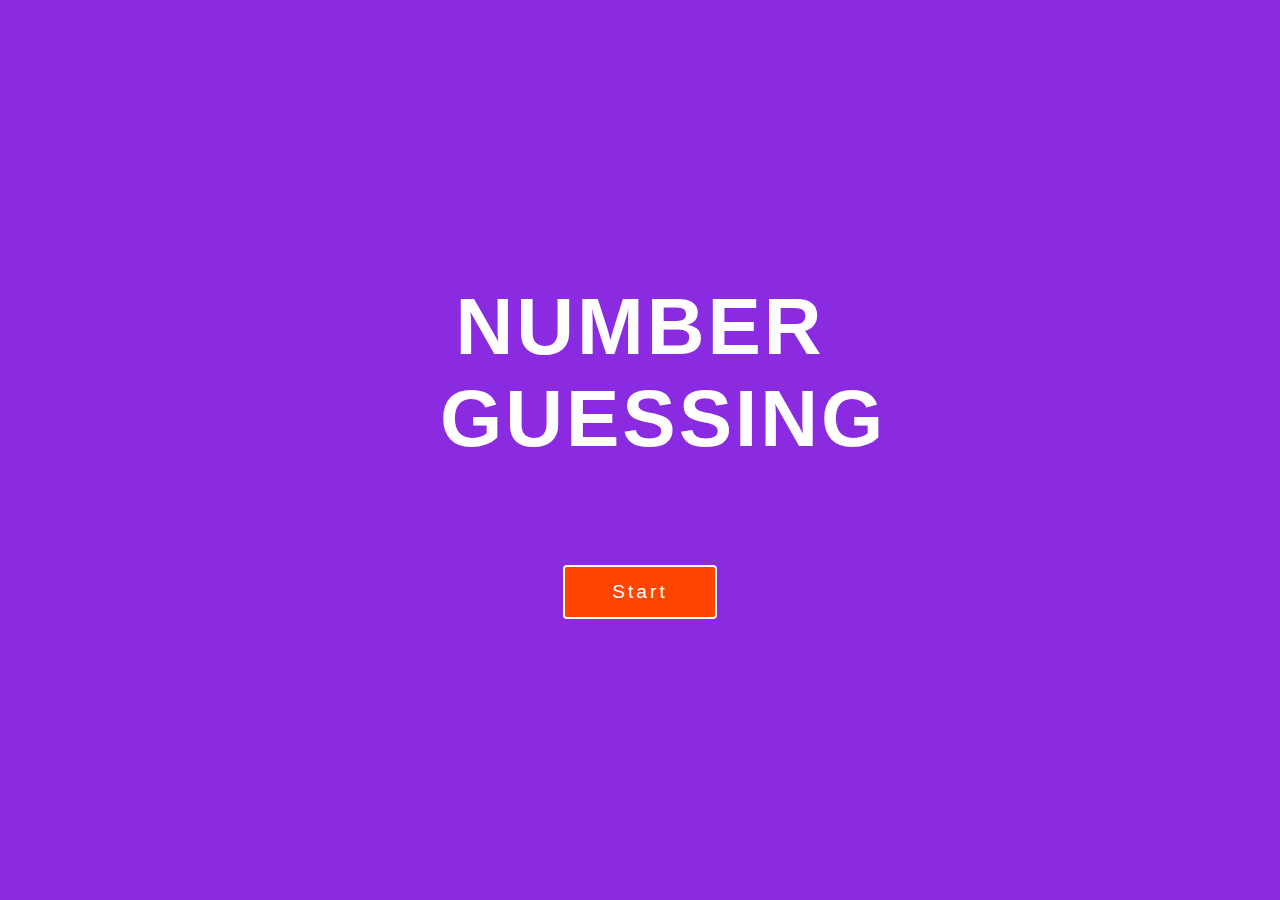
<file: index.html>
<!DOCTYPE html>
<html lang="en">
<head>
    <meta charset="UTF-8">
    <meta name="viewport" content="width=device-width, initial-scale=1.0">
    <title>Document</title>
    <link rel="stylesheet" href="style.css">
</head>
<body>
    <div class="header">
        <div class="logo">
            Number Guessing
        </div>
        <div class="submit" id="submit">
            Start
        </div>
    </div>
    <script src="app.js"></script>
</body>
</html>
</file>
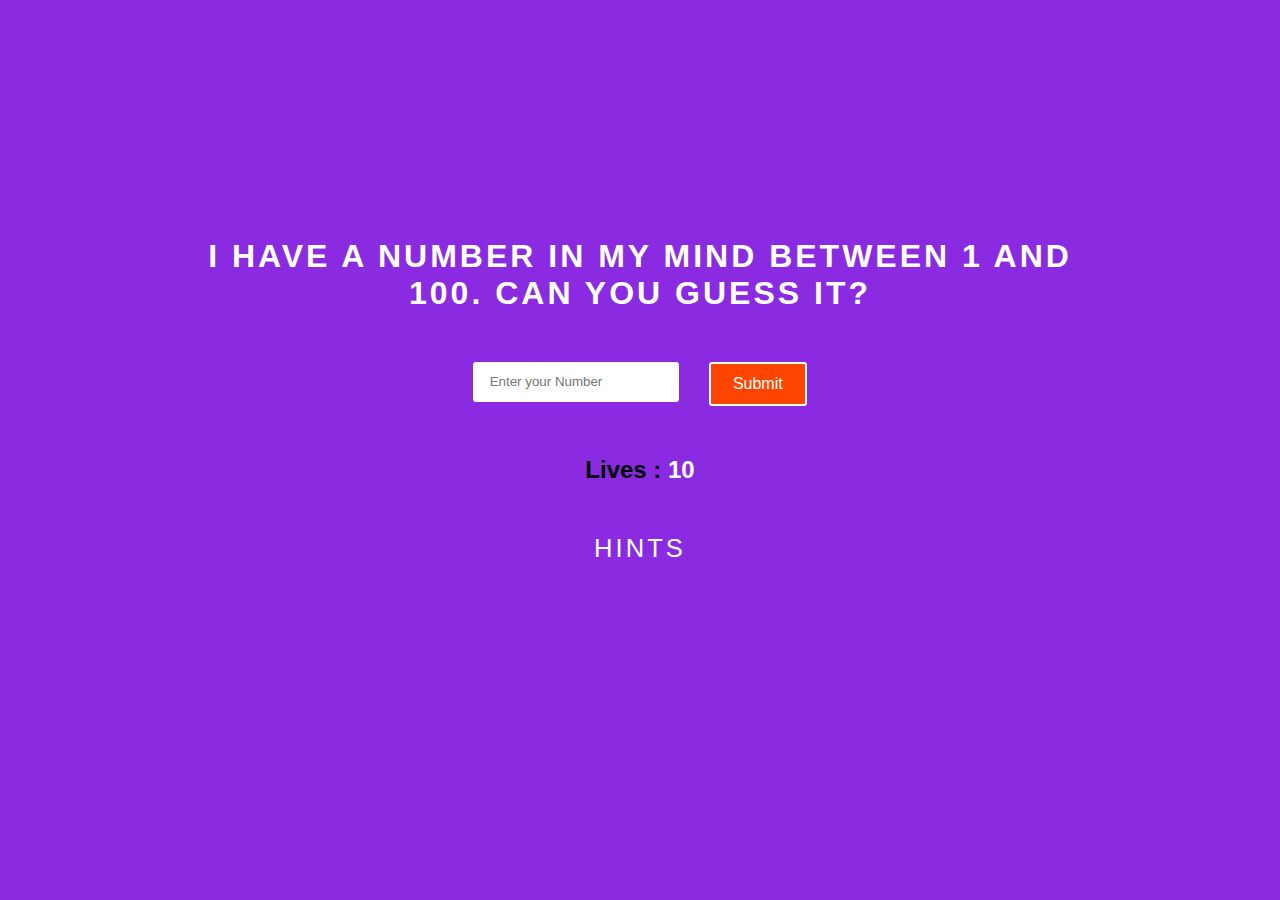
<file: game.html>
<!DOCTYPE html>
<html lang="en">
<head>
    <meta charset="UTF-8">
    <meta name="viewport" content="width=device-width, initial-scale=1.0">
    <title>Document</title>
    <link rel="stylesheet" href="style.css">
</head>
<body>
    <div class="header">
        <h1>I have a number in my mind between 1 and 100. Can you guess it?</h1>
        <div class="inputitem">
            <input type="number" placeholder="Enter your Number" name="number" id="number1" min="1" max="100">
            <div class="button" id="submit1">Submit</div>
        </div>
        <h2 id="livetext">Lives : <span id="lives">10</span></h2>
        <div id="message">hints</div>
    </div>
    <script src="game.js">

    </script>
</body>
</html>
</file>
<file: style.css>
*{
    margin: 0;
    padding: 0;
}
.header{
    display: flex;
    flex-direction: column;
    justify-content: center;
    align-items: center;
    width: 100vw;
    height: 100vh;
    box-sizing: border-box;
    background-image: url("https://i1.faceprep.in/ProGrad/guess-number-bg.png");
    background-color: blueviolet;
    background-size: cover;
    font-family: Arial, Helvetica, sans-serif;
}
.logo{
    text-align: center;
    width: 400px;
    font-size: 5em;
    font-weight: 600;
    margin-bottom: 100px;
    letter-spacing: 3px;
    color: white;
    text-transform: uppercase;
}
.submit{
    width: 150px;
    height: 50px;
    background-color: orangered;
    color: white;
    text-align: center;
    line-height: 50px;
    /* font-weight: 600; */
    font-size: 1.2em;
    letter-spacing: 3px;
    border-radius: 4px;
    border: 2px solid white;
    cursor: pointer;
    
}
h1{
    /* width: 500px; */
    text-align: center;
    margin-top: -100px;
    margin-bottom: 50px;
    color: white;
    text-transform: uppercase;
    letter-spacing: 3px;
    width: 70%;

    
}
#lives{
    color: white;
}
.inputitem{
    display: flex;
    margin-bottom: 50px;
}
input{
    width: 200px;
    height: 40px;
    padding-left:5%;
    border-radius: 3px;
    border: none;
}
.button{
    width: 100px;
    height: 40px;
    line-height: 40px;
    background-color: orangered;
    text-align: center;
    color: white;
    margin-left: 30px;
    border: 2px solid white;
    border-radius: 3px;
    cursor: pointer;
}
#message{
    /* display: inherit; */
    margin-top: 50px;
    font-size: 1.6em;
    color: white;
    text-transform: uppercase;
    letter-spacing: 3px;
}
p{
    text-align: center;
    font-size: 4em;
    color: white;
    text-transform: uppercase;
    margin-bottom: 50px;
}
</file>
